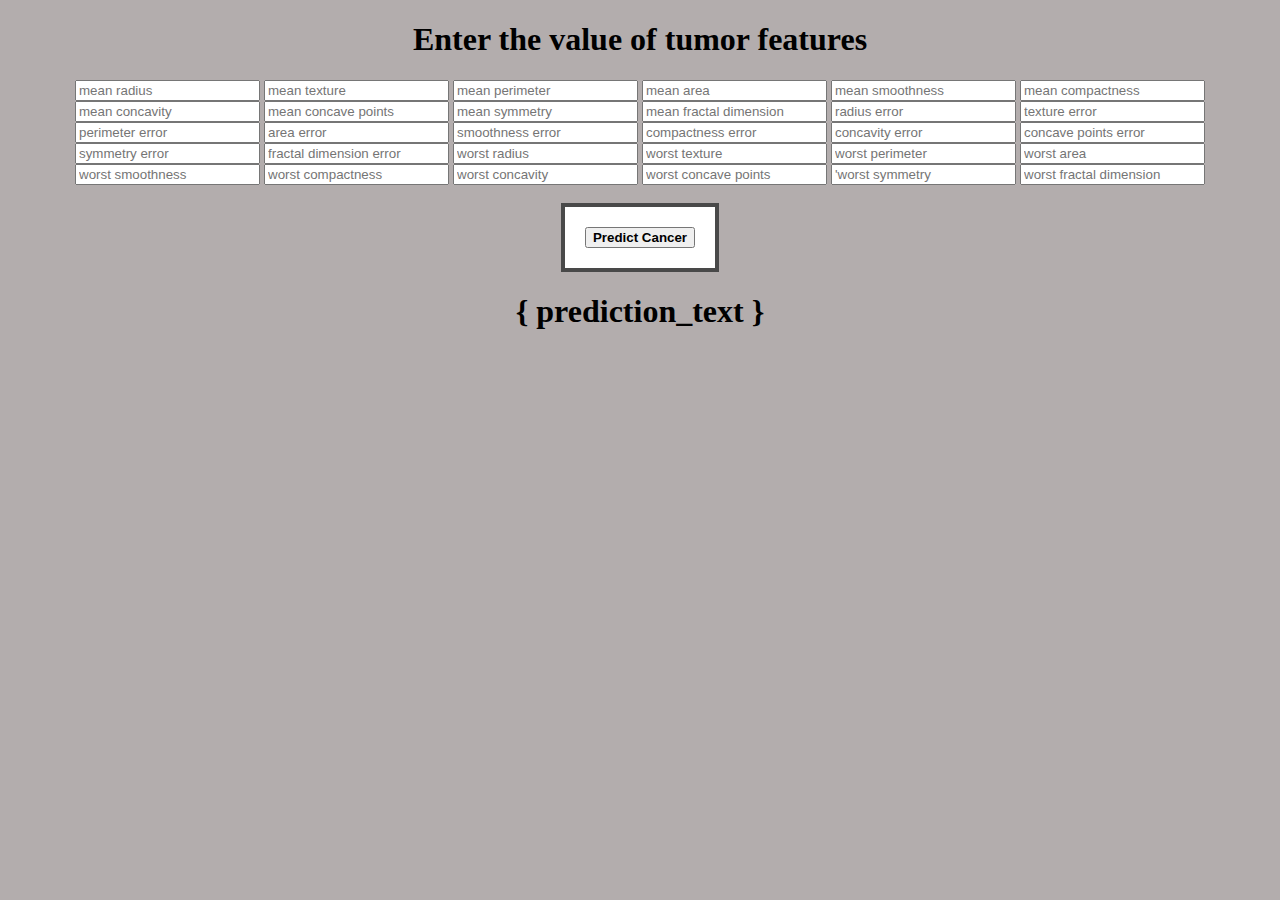
<file: test.html>
<!DOCTYPE html>
<html >
<head>
  <meta charset="UTF-8">
  <title>ML API</title>

  <style>
    /* CSS code for button */
    body {
      background-color: rgb(179, 173, 173);
      background-repeat: no-repeat;
      background-attachment: fixed;
      background-size: cover;
    }

    /* CSS code for button */
    .button_css {
    color: #494949 !important;
    text-transform: uppercase;
    text-decoration: none;
    background: #ffffff;
    padding: 20px;
    border: 4px solid #494949 !important;
    display: inline-block;
    transition: all 0.4s ease 0s;
    }
    
    .button_css:hover {
    color: #ffffff !important;
    background: #2eace6;
    border-color: #0c0574 !important;
    transition: all 0.4s ease 0s;
    }
  </style>

</head>

<body>
 
 <div class="login">
	
    <!-- Get input for predict the cancer -->
    <center>
    <form action="{{ url_for('predict')}}"method="post">
        <h1>Enter the value of tumor features </h1>
        
    	<input type="text" name="mean_radius" placeholder="mean radius" required="required" />
        <input type="text" name="mean_texture" placeholder="mean texture" required="required" />
		<input type="text" name="mean_perimeter" placeholder="mean perimeter" required="required" />
		<input type="text" name="mean_area" placeholder="mean area" required="required" />
        <input type="text" name="mean_smoothness" placeholder="mean smoothness" required="required" />
		<input type="text" name="mean_compactness" placeholder="mean compactness" required="required" />
		<br>
    	<input type="text" name="mean_concavity" placeholder="mean concavity" required="required" />
        <input type="text" name="mean_concave_points" placeholder="mean concave points" required="required" />
		<input type="text" name="mean_symmetry" placeholder="mean symmetry" required="required" />
    	<input type="text" name="mean_fractal_dimension" placeholder="mean fractal dimension" required="required" />
        <input type="text" name="radius_error" placeholder="radius error" required="required" />
		<input type="text" name="texture_error" placeholder="texture error" required="required" />
		<br>
    	<input type="text" name="perimeter_error" placeholder="perimeter error" required="required" />
        <input type="text" name="area_error" placeholder="area error " required="required" />
		<input type="text" name="smoothness_error" placeholder="smoothness error" required="required" />
    	<input type="text" name="compactness_error" placeholder="compactness error" required="required" />
        <input type="text" name="concavity_error" placeholder="concavity error" required="required" />
		<input type="text" name="concave_points_error" placeholder="concave points error" required="required" />
    	<br>
    	<input type="text" name="symmetry_error" placeholder="symmetry error" required="required" />
        <input type="text" name="fractal_dimension_error" placeholder="fractal dimension error" required="required" />
		<input type="text" name="worst_radius" placeholder="worst radius" required="required" />
    	<input type="text" name="worst_texture" placeholder="worst texture" required="required" />
        <input type="text" name="worst_perimeter" placeholder="worst perimeter" required="required" />
		<input type="text" name="worst_area" placeholder="worst area" required="required" />
		<br>
    	<input type="text" name="worst_smoothness" placeholder="worst smoothness" required="required" />
        <input type="text" name="worst_compactness" placeholder="worst compactness" required="required" />
		<input type="text" name="worst_concavity" placeholder="worst concavity" required="required" />
    	<input type="text" name="worst_concave_points" placeholder="worst concave points" required="required" />
        <input type="text" name="worst_symmetry" placeholder="'worst symmetry" required="required" />
		<input type="text" name="worst_fractal_dimension" placeholder="worst fractal dimension" required="required" />
        <br>
        <br>
        
        <!-- Show button -->
        <div class="button_cont" align="center"><a class="button_css" href="http://bit.ly/breast-cancer-ml-project" target="_blank" rel="nofollow noopener">
            <button type="submit" class="btn btn-primary btn-block btn-large"><strong>Predict Cancer</strong></button></a>
        </div>
        
    </form>
    </center>
   
   <!-- Show predicted output using ML model --> 
   <div>
       <center>
   <h1>{ prediction_text }</h1>
       </center>
   </div>

 </div>

</body>
</html>
</file>
